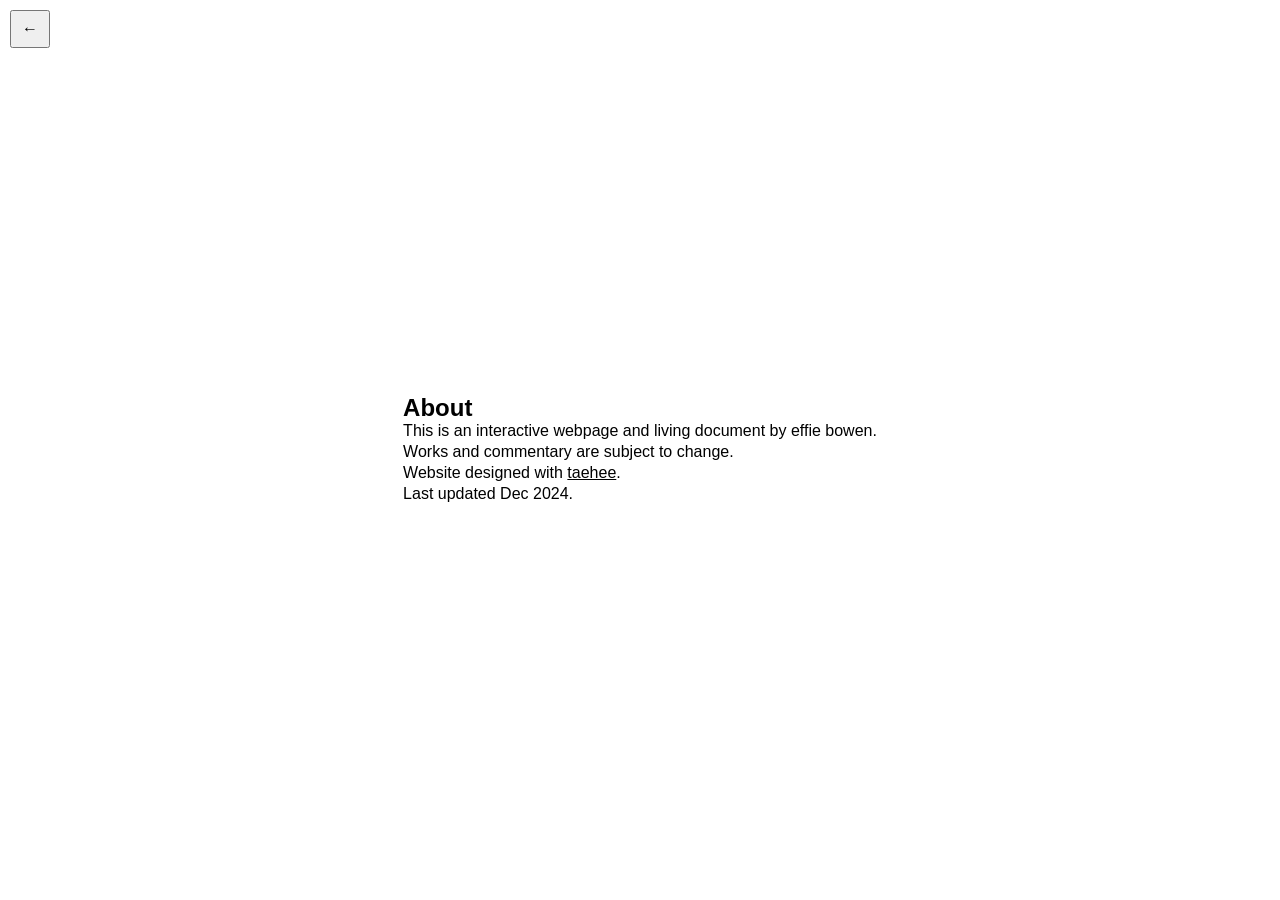
<file: about/about.html>
<!DOCTYPE html>
<html lang="en">
<head>
    <meta charset="UTF-8">
    <meta name="viewport" content="width=device-width, initial-scale=1.0">
    <title>figure grid</title>
    <link rel="icon" type="image/x-icon" href="images/A_robert gober untitled leg 1989 .png">
    <link rel="stylesheet" href="styles.css">
</head>

<body>
    <a href="../index.html"><button>←</button></a>

            <div class="about">
                <h2>About</h2>
                <p>This is an interactive webpage and living document by effie bowen.</p>
                <p>Works and commentary are subject to change.</p>

                <p>Website designed with <a href="https://www.taehee.xyz/">taehee</a>.</p>
                <p>Last updated Dec 2024.</p>
                
            </div>
   

    
    <!-- <footer>
        
            <p>&copy; 2024 figure grid by effie bown</p>
        
    </footer> -->

    
</body>
</html>
</file>
<file: about/styles.css>
* {
    margin: 0;
    padding: 0;
    box-sizing: border-box;
}

body, html {
    margin: 0;
    padding: 0;
    height: 100%;
    display: flex;
    justify-content: center;
    align-items: center;
    font-family: Arial, Helvetica, sans-serif
}

button {
    position: absolute;
    top: 10px;
    left: 10px;
    padding: 8px 10px;
    font-size: 16px;
    cursor: pointer;
    z-index: 10;
}

a {
    color: black;
  }

  .content {
    text-align: center;
}

p {
    margin-bottom: 0.2em;
}
</file>
